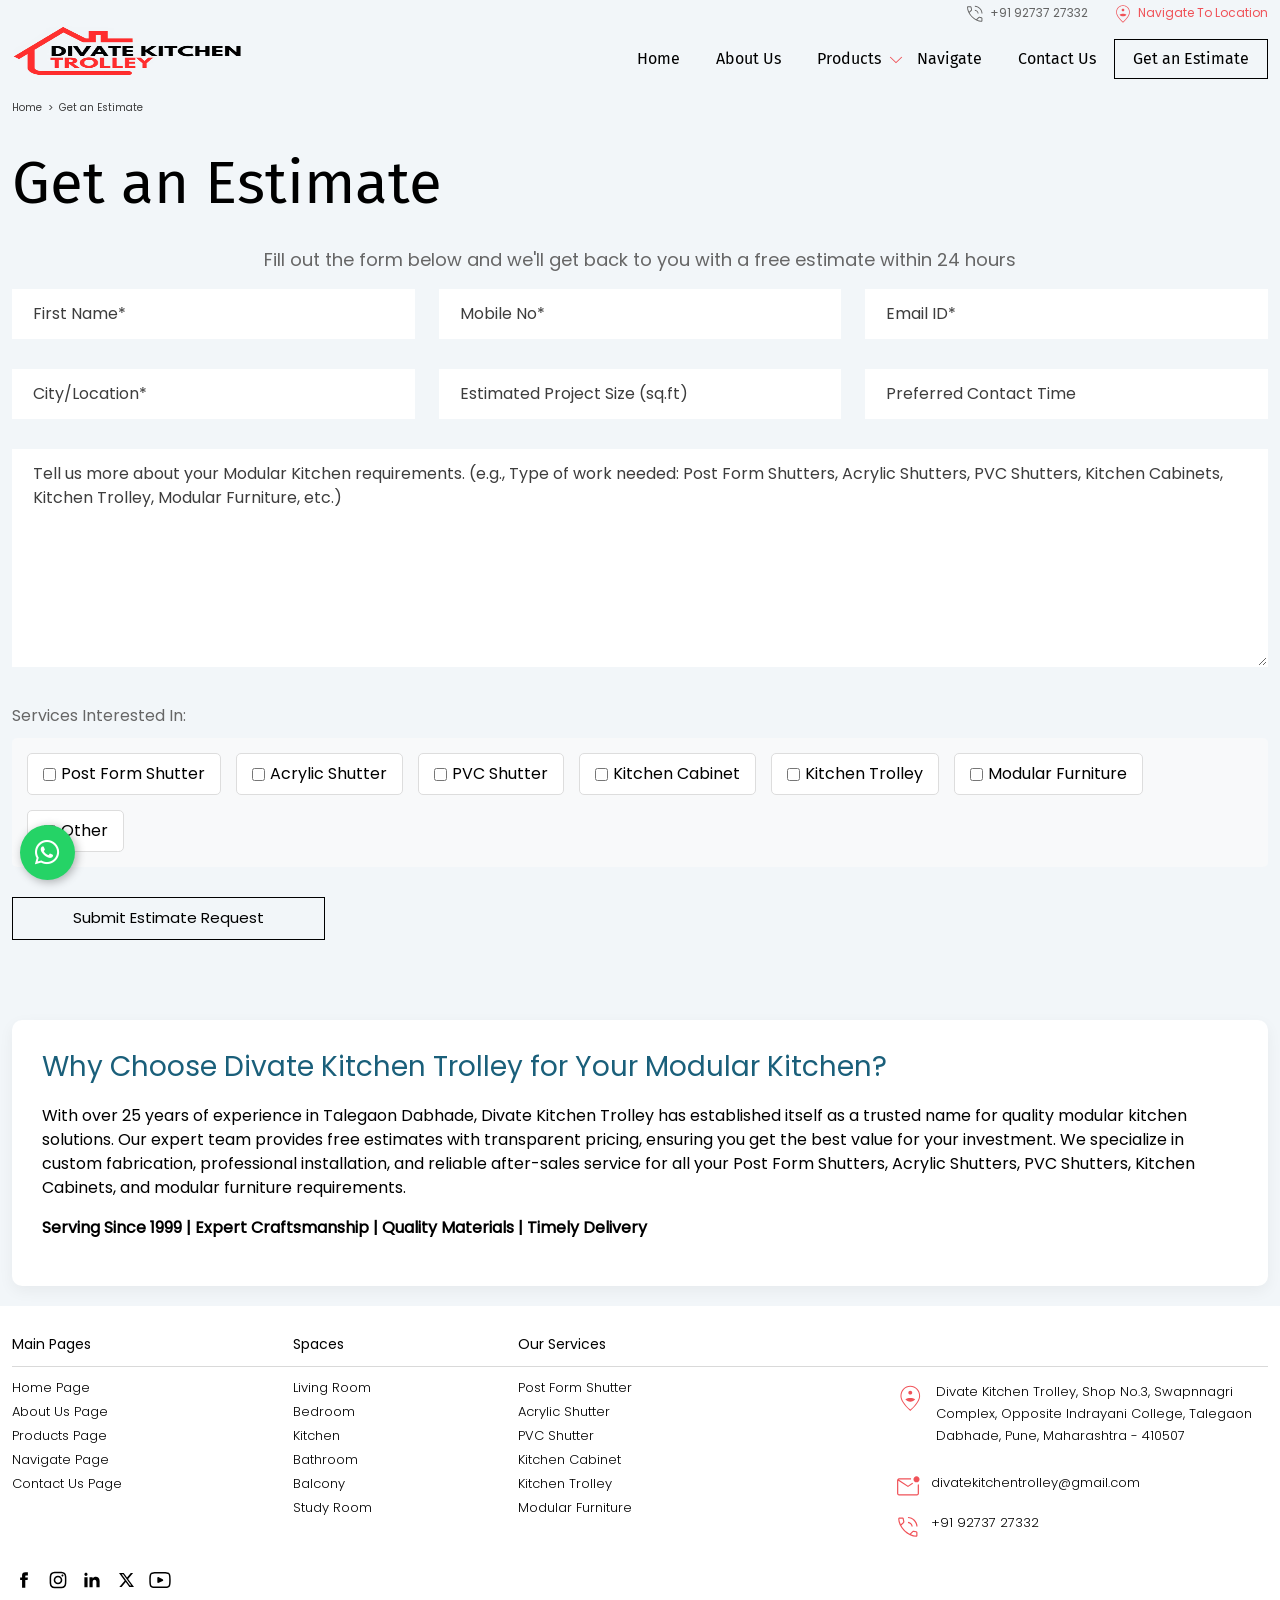
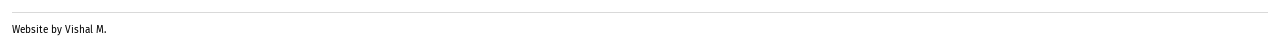
<file: contact.html>
<!DOCTYPE html>
<html lang="en">

<head>
  <meta charset="UTF-8">
  <link rel="preconnect" href="https://www.divatekitchentrolley.in">

  <!-- Preconnect for Google Fonts -->
  <link rel="preconnect" href="https://fonts.googleapis.com">
  <link rel="preconnect" href="https://fonts.gstatic.com" crossorigin>
  <link rel="preload" as="style" href="https://www.divatekitchentrolley.in/assets/css/combined.css">

  <!-- Updated favicon for Divate Kitchen Trolley -->
  <link rel="icon" type="image/x-icon" href="https://www.divatekitchentrolley.in/icon-logo.png" />
  <link rel="icon" type="image/png" sizes="32x32" href="https://www.divatekitchentrolley.in/icon-logo.png">
  <link rel="icon" type="image/png" sizes="16x16" href="https://www.divatekitchentrolley.in/icon-logo.png">
  <link rel="icon" type="image/png" sizes="192x192" href="https://www.divatekitchentrolley.in/icon-logo.png">
  <link sizes="180x180" rel="apple-touch-icon" href="https://www.divatekitchentrolley.in/icon-logo.png">
  <link rel="icon" type="image/svg+xml" href="https://www.divatekitchentrolley.in/icon-logo.png">
  <meta name="msapplication-TileImage" content="https://www.divatekitchentrolley.in/icon-logo.png" />

  <!-- Page Title and Meta Description - SEO Friendly -->
  <title>Get Free Estimate | Divate Kitchen Trolley | Modular Kitchen Specialist in Talegaon Dabhade</title>

  <meta name="robots" content="index, follow" />
  <meta name="viewport" content="width=device-width, initial-scale=1.0">
  <meta name="description" content="Get a free estimate for modular kitchen work from Divate Kitchen Trolley. Request quote for Post Form Shutters, Acrylic Shutters, PVC Shutters, Kitchen Cabinets in Talegaon Dabhade. Contact: 9273727332">
  <meta name="keywords" content="Divate Kitchen Trolley estimate, Modular Kitchen quote, Post Form Shutter, Acrylic Shutter, PVC Shutter, Kitchen Cabinet, Talegaon Dabhade">
  <meta name="author" content="Divate Kitchen Trolley">
  <link rel="canonical" href="https://www.divatekitchentrolley.in/contact.html">

  <!-- Icon Font Stylesheet -->
  <link href="https://cdnjs.cloudflare.com/ajax/libs/font-awesome/5.10.0/css/all.min.css" rel="stylesheet">
  <link href="https://cdn.jsdelivr.net/npm/bootstrap-icons@1.4.1/font/bootstrap-icons.css" rel="stylesheet">

  <!-- Open Graph Tags -->
  <meta property="og:type" content="website">
  <meta property="og:title" content="Get Free Estimate | Divate Kitchen Trolley | Modular Kitchen Specialist">
  <meta property="og:url" content="https://www.divatekitchentrolley.in/contact.html">
  <meta property="og:image" content="https://www.divatekitchentrolley.in/assets/images/contact-og-image.jpg" />
  <meta property="og:description" content="Request free estimate for modular kitchen solutions from Divate Kitchen Trolley in Talegaon Dabhade. Expert consultation available for Post Form Shutters, Acrylic Shutters, PVC Shutters & Kitchen Cabinets.">
  <meta property="og:image:width" content="1200" />
  <meta property="og:image:height" content="630" />

  <!-- Twitter Card -->
  <meta property="twitter:card" content="summary_large_image">
  <meta name="twitter:site" content="@divatekitchen">
  <meta property="twitter:url" content="https://www.divatekitchentrolley.in/contact.html">
  <meta property="twitter:title" content="Get Free Estimate | Divate Kitchen Trolley">
  <meta property="twitter:description" content="Free estimate for modular kitchen solutions in Talegaon Dabhade. Specialist in Post Form Shutters, Acrylic Shutters, PVC Shutters & Kitchen Cabinets.">
  <meta property="twitter:image" content="https://www.divatekitchentrolley.in/assets/images/contact-twitter-image.jpg">

  <!-- Geo Tags for Talegaon Dabhade, Pune -->
  <meta name="geo.placename" content="Talegaon Dabhade, Pune, Maharashtra, India" />
  <meta http-equiv="content-language" content="en">
  <meta name="geo.region" content="IN-MH" />
  <meta name="ICBM" content="18.7356, 73.6825" />
  <meta name="geo.position" content="18.7356;73.6825" />

  <!-- Stylesheet -->
  <link rel="stylesheet" type="text/css" href="/css/combined.css">
</head>


<body>
 <header class="nav-down d-none d-md-block">
    <nav class="navbar navbar-expand-lg main-menu">
      <div class="container">
        <div class="mini-header">
          <a class="navbar-brand" href="index.html">
            <picture>
              <img src="/images/divate-kitchen-trolley.png" alt="Divate Kitchen Trolley Logo" width="230" height="50">
            </picture>
          </a>
          <div class=" navbar-collapse" id="navbarScroll">
            <div class="upper-links">
              <a href="tel: +91 92737 27332">
                <img src="/images/phone-talk.svg" alt="Phone" width="24" height="24">
                <span>+91 92737 27332</span>
              </a>
              <a href="maps.html">
                <img src="/images/dealerships.svg" alt="Locate Showroom" width="24" height="24">
                <span class="color-red">Navigate To Location</span>
              </a>
            </div>
            <ul class="navbar-nav ms-auto my-2 my-lg-0" style="--bs-scroll-height: 100px;">
              <li class="nav-item">
                <a class="dropdown-item" href="index.html">Home</a>
              </li>
              <li class="dropdown has-megamenu dropdown-space">
                <a class="dropdown-item" href="about.html">About Us</a>
              </li>
              <li class="dropdown has-megamenu">
                <a class="dropdown-toggle nav-link active" href="#" role="button" id="dropdownMenuLink"
                  data-bs-toggle="dropdown" aria-expanded="false">
                  Products
                </a>
                <ul class="dropdown-menu" aria-labelledby="dropdownMenuLink">
                  <div class="header-hr-dropdown">
                    <div class="row gx-0">
                      <div class="col-md-12 spaces-dropdown">
                        <ul class="nav nav-products" id="products-tab" role="tablist" data-mouse="hover">
                          <li class="nav-item">
                            <a class="nav-link show active" id="products-upvc-tab" data-toggle="pill"
                              data-bs-target="#products-upvc" href="products.html" role="tab"
                              aria-controls="products-upvc" aria-selected="true">
                              <img src="images/post-form-shutter.jpg" alt="Post Form Shutter" width="30" height="30" style="border-radius: 5px; object-fit: cover;">
                              Post Form Shutter
                            </a>
                          </li>
                          <li class="nav-item">
                            <a class="nav-link" id="products-aluminium-tab" data-toggle="pill"
                              data-bs-target="#products-aluminium" href="products.html" role="tab"
                              aria-controls="products-aluminium" aria-selected="true">
                              <img src="images/Acrylic-kitchen-trolley.jpg" alt="Acrylic Shutter" width="30" height="30" style="border-radius: 5px; object-fit: cover;">
                              Acrylic Shutter
                            </a>
                          </li>
                          <li class="nav-item">
                            <a class="nav-link" id="products-boutique-facade-tab" data-toggle="pill"
                              data-bs-target="#products-boutique-facade" href="products.html" role="tab"
                              aria-controls="products-boutique-facade" aria-selected="true">
                              <img src="images/pvc-shutter.jpg" alt="PVC Shutter" width="30" height="30" style="border-radius: 5px; object-fit: cover;">
                              PVC Shutter
                            </a>
                          </li>
                          <li class="nav-item">
                            <a class="nav-link" id="products-shower-enclosures-tab" data-toggle="pill"
                              data-bs-target="#products-shower-enclosures" href="products.html" role="tab"
                              aria-controls="products-shower-enclosures" aria-selected="true">
                              <img src="images/kitchen-cabinet.jpg" alt="Kitchen Cabinet" width="30" height="30" style="border-radius: 5px; object-fit: cover;">
                              Kitchen Cabinet
                            </a>
                          </li>
                        </ul>
                      </div>
                    </div>
                  </div>
                </ul>
              </li>
              <li class="dropdown has-megamenu dropdown-space">
                <a class="dropdown-item" href="maps.html">Navigate</a>
              </li>
              <li class="dropdown has-megamenu dropdown-space">
                <a class="dropdown-item" href="contact.html">Contact Us</a>
              </li>
              <li class="nav-item">
                <a class="get-an-estimate" href="contact.html">
                  Get an Estimate
                </a>
              </li>
            </ul>
          </div>
        </div>
      </div>
    </nav>
  </header>

  <header class="nav-down animated d-block d-md-none">
    <div class="mobile-menu">
      <nav class="sidenav" data-sidenav data-sidenav-toggle="#sidenav-toggle">
        <div class="header-operate">
          <a class="navbar-brand" href="index.html">
            <picture>
              <img src="/images/divate-kitchen-trolley.png" alt="Divate Kitchen Trolley Logo" width="120" height="30">
            </picture>
          </a>
          <span class="mob-side-close-btn">
            <img src="/images/cross.svg" alt="close" width="25" height="25">
          </span>
        </div>
        <ul class="sidenav-menu">
          <div class="accordion accordion-flush" id="accordionFlushExample">
            <div class="accordion-item spaces-border">
              <li class="nav-item">
                <a class="dropdown-item" style="padding-left: 30px;" href="index.html">Home</a>
              </li>
            </div>
          </div>
          <div class="accordion accordion-flush" id="accordionFlushExample">
            <div class="accordion-item products-border">
              <li class="nav-item">
                <a class="dropdown-item" style="padding-left: 30px;" href="about.html">About Us</a>
              </li>
            </div>
          </div>
          <div class="accordion accordion-flush" id="accordionFlushExample">
            <div class="accordion-item">
              <h2 class="accordion-header" id="flush-headingOne-100">
                <button class="accordion-button collapsed" type="button" data-bs-toggle="collapse"
                  data-bs-target="#flush-collapseOne-100" aria-expanded="false" aria-controls="flush-collapseOne-100"
                  style="padding-left: 30px;">
                  Our Solutions
                </button>
              </h2>
              <div id="flush-collapseOne-100" class="accordion-collapse collapse" aria-labelledby="flush-headingOne-100"
                data-bs-parent="#accordionFlushExample">
                <div class="accordion-body mob-spaces">
                  <ul>
                    <li class="nav-item">
                      <a class="nav-link show active" href="products.html">
                        <img src="images/post-form-shutter.jpg" alt="Post Form Shutter" width="25" height="25" style="border-radius: 4px; object-fit: cover; margin-right: 10px;">
                        Post Form Shutter
                      </a>
                    </li>
                    <li class="nav-item">
                      <a class="nav-link" href="products.html">
                        <img src="images/Acrylic-kitchen-trolley.jpg" alt="Acrylic Shutter" width="25" height="25" style="border-radius: 4px; object-fit: cover; margin-right: 10px;">
                        Acrylic Shutter
                      </a>
                    </li>
                    <li class="nav-item">
                      <a class="nav-link" href="products.html">
                        <img src="images/pvc-shutter.jpg" alt="PVC Shutter" width="25" height="25" style="border-radius: 4px; object-fit: cover; margin-right: 10px;">
                        PVC Shutter
                      </a>
                    </li>
                    <li class="nav-item">
                      <a class="nav-link" href="products.html">
                        <img src="images/kitchen-cabinet.jpg" alt="Kitchen Cabinet" width="25" height="25" style="border-radius: 4px; object-fit: cover; margin-right: 10px;">
                        Kitchen Cabinet
                      </a>
                    </li>
                  </ul>
                </div>
              </div>
            </div>
          </div>
          <div class="accordion accordion-flush" id="accordionFlushExample1">
            <div class="accordion-item">
              <div class="accordion-item spaces-border">
                <li class="nav-item">
                  <a class="dropdown-item" style="padding-left: 30px;" href="maps.html">Navigate</a>
                </li>
              </div>
            </div>
          </div>
          <div class="accordion accordion-flush" id="accordionFlushExample1">
            <div class="accordion-item">
              <div class="accordion-item spaces-border">
                <li class="nav-item">
                  <a class="dropdown-item" style="padding-left: 30px;" href="contact.html">Contact Us</a>
                </li>
              </div>
            </div>
          </div>
        </ul>
        <ul class="toll-free" style="padding-top: 20px;">
          <li class="toll-free">
            <div class="side-menu-contact-box">
              <a href="tel:+91 9273727332">
                <h6>Contact No.</h6>
                <h3>+91 92737 27332</h3>
              </a>
            </div>
          </li>
        </ul>
      </nav>
      <div class="mobileheader">
        <div data-sidenav-overlay class="sidenav-overlay"></div>
        <div class="upper-links">
          <a href="tel:+91 92737 27332">
            <img src="/images/phone-talk.svg" alt="Phone" width="24" height="24">
            <span>+91 92737 27332</span>
          </a>
          <a href="maps.html">
            <img src="/images/dealerships.svg" alt="Locate Showroom" width="24" height="24">
            <span class="color-red">Navigate To Location</span>
          </a>
        </div>
        <div class="logo-link-menu">
          <span class="main-logo-mobile">
            <a href="index.html"><img src="/images/divate-kitchen-trolley.png" width="120" height="30" alt="Divate Kitchen Trolley Logo" style="padding-left: 5px;" /></a>
          </span>
          <a class="get-an-estimate-mobile" href="contact.html">
            Get an Estimate
          </a>
          <span>
            <a href="javascript:;" class="toggle" id="sidenav-toggle">
              <img src="/images/mobile-menu.svg" width="17" height="28">
            </a>
          </span>
        </div>
      </div>
    </div>
  </header>

    <main class="js-scroll">
      <div class="items-container">
        <div class="common-top-spacer"></div>

        <div class="container">
          <div class="breadcrumb-all-plain-page">
            <div class="breadcrumb">
              <a href="index.html">Home <small>></small></a> <span>Get an Estimate</span>
            </div>
          </div>
        </div>

        <!-- Success Popup Modal -->
        <div class="modal fade" id="successModal" tabindex="-1" aria-hidden="true">
          <div class="modal-dialog modal-dialog-centered">
            <div class="modal-content" style="border-radius: 16px; border: none; box-shadow: 0 20px 60px rgba(0,0,0,0.15);">
              <div class="modal-body text-center p-5">
                <div style="width: 80px; height: 80px; background: #e8f5e9; border-radius: 50%; display: flex; align-items: center; justify-content: center; margin: 0 auto 20px;">
                  <i class="fas fa-check-circle" style="font-size: 44px; color: #28a745;"></i>
                </div>
                <h3 style="color: #1a5f7a; font-weight: 700; margin-bottom: 12px;">Thank You!</h3>
                <p style="font-size: 16px; color: #444; margin-bottom: 8px;">We have received your estimate request and will contact you soon.</p>
                <p style="font-size: 15px; color: #666; margin-bottom: 20px;">For a faster response, please call us directly.</p>
                <a href="tel:+919273727332" style="display: inline-block; background: #25d366; color: white; padding: 12px 35px; border-radius: 50px; text-decoration: none; font-weight: 600; font-size: 16px; margin-bottom: 15px; transition: all 0.3s ease;">
                  <i class="fas fa-phone" style="margin-right: 10px;"></i> Call +91 92737 27332
                </a>
                <div style="display: flex; gap: 12px; justify-content: center; flex-wrap: wrap;">
                  <a href="https://wa.me/919273727332?text=I%20just%20submitted%20an%20estimate%20request%20on%20your%20website.%20I%20would%20like%20to%20follow%20up." target="_blank" style="display: inline-flex; align-items: center; gap: 8px; background: #25d366; color: white; padding: 10px 25px; border-radius: 50px; text-decoration: none; font-weight: 500; font-size: 14px; transition: all 0.3s ease;">
                    <i class="fab fa-whatsapp" style="font-size: 18px;"></i> WhatsApp
                  </a>
                  <button type="button" class="btn btn-outline-secondary" data-bs-dismiss="modal" style="border-radius: 50px; padding: 10px 30px; font-weight: 500;">Close</button>
                </div>
              </div>
            </div>
          </div>
        </div>

        <section class="visit-us-section">
          <div class="container">
            <div class="get-and-estimate-heading">
              <h1>Get an Estimate</h1>
              <p class="estimate-subtitle">Fill out the form below and we'll get back to you with a free estimate within 24 hours</p>
            </div>
          </div>
        </section>

        <section class="need-assistance-section">
          <div class="container">
            <!-- FormSubmit.co form with AJAX -->
            <form id="contactform" class="wow fadeInUp" data-wow-duration="600ms" data-wow-delay="1200ms">
              <!-- FormSubmit configuration -->
              <input type="hidden" name="_subject" value="New Estimate Request - Divate Kitchen Trolley Website">
              <input type="hidden" name="_template" value="table">
              <input type="hidden" name="_captcha" value="false">
              <input type="hidden" name="_autoresponse" value="Thank you for contacting Divate Kitchen Trolley! We have received your estimate request and will get back to you within 24 hours with a free quote. For immediate assistance, call us at +91 92737 27332.">
              
              <div class="row">
                <div class="col-md-4">
                  <div class="form-box">
                    <input type="text" name="name" id="name" class="namefield input" placeholder="First Name*" required autocomplete="off">
                    <div id="frm_cName_error" class="errormsg">Please enter your first name</div>
                  </div>
                </div>

                <div class="col-md-4">
                  <div class="form-box">
                    <input type="text" name="contact" id="contact" class="input" placeholder="Mobile No*" required autocomplete="off">
                    <div id="frm_Contact_error" class="errormsg">Please enter contact number</div>
                    <div id="frm_Contact_error2" class="errormsg">Please enter valid contact number</div>
                  </div>
                </div>
                <div class="col-md-4">
                  <div class="form-box">
                    <input type="email" name="email" id="email" class="input" placeholder="Email ID*" required autocomplete="off">
                    <div id="frm_cEmail_error" class="errormsg">Please enter email id</div>
                    <div id="frm_cEmail_error2" class="errormsg">Please enter valid email id</div>
                  </div>
                </div>

                <div class="col-md-4">
                  <div class="form-box">
                    <input type="text" name="city" id="city" class="namefield input" placeholder="City/Location*" required autocomplete="off">
                    <div id="frm_city_error" class="errormsg">Please enter city name</div>
                  </div>
                </div>
                <div class="col-md-4">
                  <div class="form-box">
                    <input type="text" name="project_size" id="Size" class="namefield input" placeholder="Estimated Project Size (sq.ft)" autocomplete="off">
                    <div id="frm_city_error" class="errormsg">Please enter Estimated Project Size</div>
                  </div>
                </div>
                <div class="col-md-4">
                  <div class="form-box">
                    <input type="text" name="contact_time" id="time" class="namefield input" placeholder="Preferred Contact Time" autocomplete="off">
                    <div id="frm_city_error" class="errormsg">Please enter Preferred Contact Time</div>
                  </div>
                </div>
                <div class="col-md-12">
                  <div class="form-box">
                    <textarea name="message" id="ccomment" class="namefield input" rows="8" placeholder="Tell us more about your Modular Kitchen requirements. (e.g., Type of work needed: Post Form Shutters, Acrylic Shutters, PVC Shutters, Kitchen Cabinets, Kitchen Trolley, Modular Furniture, etc.)" autocomplete="off"></textarea>
                    <div id="frm_cComment_error" class="errormsg">Please enter Your Message</div>
                  </div>
                </div>

                <!-- Service Type Selection -->
                <div class="col-md-12">
                  <div class="form-box">
                    <label style="color: #666; margin-bottom: 10px; display: block;">Services Interested In:</label>
                    <div class="service-checkboxes" style="display: flex; flex-wrap: wrap; gap: 15px;">
                      <label style="display: flex; align-items: center; gap: 5px;">
                        <input type="checkbox" name="service_type[]" value="Post Form Shutter"> Post Form Shutter
                      </label>
                      <label style="display: flex; align-items: center; gap: 5px;">
                        <input type="checkbox" name="service_type[]" value="Acrylic Shutter"> Acrylic Shutter
                      </label>
                      <label style="display: flex; align-items: center; gap: 5px;">
                        <input type="checkbox" name="service_type[]" value="PVC Shutter"> PVC Shutter
                      </label>
                      <label style="display: flex; align-items: center; gap: 5px;">
                        <input type="checkbox" name="service_type[]" value="Kitchen Cabinet"> Kitchen Cabinet
                      </label>
                      <label style="display: flex; align-items: center; gap: 5px;">
                        <input type="checkbox" name="service_type[]" value="Kitchen Trolley"> Kitchen Trolley
                      </label>
                      <label style="display: flex; align-items: center; gap: 5px;">
                        <input type="checkbox" name="service_type[]" value="Modular Furniture"> Modular Furniture
                      </label>
                      <label style="display: flex; align-items: center; gap: 5px;">
                        <input type="checkbox" name="service_type[]" value="Other"> Other
                      </label>
                    </div>
                  </div>
                </div>
                <div class="col-md-12">
                  <div class="meet-us-btn">
                    <button type="submit" name="Submit" id="subbtn" class="c-button c-button--gooey">
                      <span>Submit Estimate Request</span>
                      <div class="c-button__blobs">
                        <div></div>
                        <div></div>
                        <div></div>
                      </div>
                    </button>
                  </div>
                </div>
              </div>
            </form>
          </div>
        </section>

        <section class="seo-content-section" style="padding-bottom: 20px;">
          <div class="container">
            <div class="seo-content-text">
              <h3 style="color: #1a5f7a;">Why Choose Divate Kitchen Trolley for Your Modular Kitchen?</h3>
              <p>With over 25 years of experience in Talegaon Dabhade, Divate Kitchen Trolley has established itself as a trusted name for quality modular kitchen solutions. Our expert team provides free estimates with transparent pricing, ensuring you get the best value for your investment. We specialize in custom fabrication, professional installation, and reliable after-sales service for all your Post Form Shutters, Acrylic Shutters, PVC Shutters, Kitchen Cabinets, and modular furniture requirements.</p>
              <p><strong>Serving Since 1999 | Expert Craftsmanship | Quality Materials | Timely Delivery</strong></p>
            </div>
          </div>
        </section>
        
        <section class="footer-section">
          <div class="container">
            <div class="footer-inner-content">
              <div class="footer-row">
                <div class="footer-col footer-col-spaces-one">
                  <div class="footer-menu-heading">
                    <h5>Main Pages</h5>
                    <ul>
                      <li><a href="index.html">Home Page</a></li>
                      <li><a href="about.html">About Us Page</a></li>
                      <li><a href="products.html">Products Page</a></li>
                      <li><a href="maps.html">Navigate Page</a></li>
                      <li><a href="contact.html">Contact Us Page</a></li>
                    </ul>
                  </div>
                </div>

                <div class="footer-col footer-col-spaces-three">
                  <div class="footer-menu-heading">
                    <h5>Spaces</h5>
                    <ul>
                      <li><a href="products.html">Living Room</a></li>
                      <li><a href="products.html">Bedroom</a></li>
                      <li><a href="products.html">Kitchen</a></li>
                      <li><a href="products.html">Bathroom</a></li>
                      <li><a href="products.html">Balcony</a></li>
                      <li><a href="products.html">Study Room</a></li>
                    </ul>
                  </div>
                </div>

                <div class="footer-col footer-col-spaces-four">
                  <div class="footer-menu-heading">
                    <h5>Our Services</h5>
                    <ul>
                      <li><a href="products.html">Post Form Shutter</a></li>
                      <li><a href="products.html">Acrylic Shutter</a></li>
                      <li><a href="products.html">PVC Shutter</a></li>
                      <li><a href="products.html">Kitchen Cabinet</a></li>
                      <li><a href="products.html">Kitchen Trolley</a></li>
                      <li><a href="products.html">Modular Furniture</a></li>
                    </ul>
                  </div>
                </div>

                <div class="footer-col footer-col-spaces-seven">
                  <div class="footer-menu-heading footer-address">
                    <ul>
                      <li>
                        <img loading="lazy" src="/images/address.svg" width="35" height="35" alt="Address">
                        <p>Divate Kitchen Trolley, Shop No.3, Swapnnagri Complex, Opposite Indrayani College, Talegaon Dabhade, Pune, Maharashtra - 410507</p>
                      </li>
                      <li class="phone-number">
                        <img loading="lazy" src="/images/email-us.svg" width="30" height="30" alt="Email">
                        <p><a href="mailto:divatekitchentrolley@gmail.com">divatekitchentrolley@gmail.com</a></p>
                      </li>
                      <li class="phone-number">
                        <img loading="lazy" src="/images/phone.svg" width="30" height="30" alt="Phone">
                        <p><a href="tel: +91 92737 27332">+91 92737 27332</a></p>
                      </li>
                    </ul>
                  </div>
                </div>
              </div>
            </div>

            <div class="logo-social-media">
              <div class="social-icons">
                <div class="linkedin">
                  <a href="#" target="_blank"><img class="linkedin-icon" alt="Facebook" src="/images/fb.svg" width="24" height="24"></a>
                </div>
                <div class="instagram">
                  <a href="#" target="_blank"><img class="instagram-icon" alt="Instagram" src="/images/instagram.svg" width="24" height="24"></a>
                </div>
                <div class="youtube">
                  <a href="#" target="_blank"><img class="union-icon" alt="LinkedIn" src="/images/linkedin.svg" width="24" height="24"></a>
                </div>
                <div class="twitter">
                  <a href="#" target="_blank"><img class="linkedin-icon" alt="Twitter" src="/images/x.svg" width="24" height="24"></a>
                </div>
                <div class="fb">
                  <a href="#" target="_blank"><img class="facebook-icon" alt="YouTube" src="/images/youtube.svg" width="24" height="24"></a>
                </div>
              </div>
            </div>
            <div class="bottom-footer">
              <span>
                Website by
                <a href="https://wa.me/918806544530?text=Hi%20Vishal,%20I%20have%20a%20query%20about%20website%20development" target="_blank">
                  Vishal M.
                </a>
              </span>
            </div>
          </div>
        </section>

      </div>
    </main>
  </div>
  
  <script type="text/javascript" src="/js/combined.js"></script>
  <script type="text/javascript" src="/js/bootstrap.bundle.min.js" defer></script>
  <script type="text/javascript" src="/js/home.js"></script>

  <!-- Font Awesome for icons -->
  <link rel="stylesheet" href="https://cdnjs.cloudflare.com/ajax/libs/font-awesome/6.4.0/css/all.min.css">
  
  <!-- Bootstrap JS -->
  <script src="https://cdn.jsdelivr.net/npm/bootstrap@5.3.0/dist/js/bootstrap.bundle.min.js"></script>
  
  <!-- jQuery (if needed for existing functionality) -->
  <script src="https://code.jquery.com/jquery-3.6.0.min.js"></script>
  
  <script>
    // Form submission with AJAX - shows popup instead of navigating
    document.addEventListener('DOMContentLoaded', function() {
      const form = document.getElementById('contactform');
      const successModal = new bootstrap.Modal(document.getElementById('successModal'));
      
      form.addEventListener('submit', function(e) {
        e.preventDefault();
        
        // Basic validation
        const name = document.getElementById('name').value.trim();
        const contact = document.getElementById('contact').value.trim();
        const email = document.getElementById('email').value.trim();
        const city = document.getElementById('city').value.trim();
        
        if (!name || !contact || !email || !city) {
          alert('Please fill in all required fields (marked with *)');
          return false;
        }
        
        // Validate email
        const emailRegex = /^[^\s@]+@[^\s@]+\.[^\s@]+$/;
        if (!emailRegex.test(email)) {
          alert('Please enter a valid email address');
          return false;
        }
        
        // Validate phone number (Indian format)
        const phoneRegex = /^[6-9]\d{9}$/;
        const cleanPhone = contact.replace(/\D/g, '');
        if (!phoneRegex.test(cleanPhone)) {
          alert('Please enter a valid 10-digit Indian mobile number');
          return false;
        }
        
        // Submit via AJAX
        const formData = new FormData(form);
        const submitBtn = document.getElementById('subbtn');
        const originalText = submitBtn.querySelector('span').textContent;
        
        // Show loading state
        submitBtn.querySelector('span').textContent = 'Submitting...';
        submitBtn.disabled = true;
        
        fetch('https://formsubmit.co/santoshdivte25@gmail.com', {
          method: 'POST',
          body: formData
        })
        .then(response => {
          if (response.ok) {
            // Show success modal
            successModal.show();
            form.reset(); // Clear the form
          } else {
            alert('Something went wrong. Please try again or call us directly.');
          }
        })
        .catch(error => {
          console.error('Error:', error);
          alert('Network error. Please check your connection or call us directly at +91 92737 27332.');
        })
        .finally(() => {
          // Restore button state
          submitBtn.querySelector('span').textContent = originalText;
          submitBtn.disabled = false;
        });
      });
      
      // Add some styling for the contact buttons
      const style = document.createElement('style');
      style.textContent = `
        .direct-contact-section {
          padding: 60px 0;
          background: #f8f9fa;
        }
        .contact-method-box {
          background: white;
          padding: 30px;
          border-radius: 10px;
          box-shadow: 0 5px 15px rgba(0,0,0,0.1);
          text-align: center;
          height: 100%;
        }
        .contact-method-box h3 {
          color: #1a5f7a;
          margin-bottom: 15px;
        }
        .contact-method-box h3 i {
          margin-right: 10px;
          color: #57cc99;
        }
        .contact-btn {
          display: inline-block;
          background: #1a5f7a;
          color: white;
          padding: 12px 30px;
          border-radius: 5px;
          text-decoration: none;
          font-weight: bold;
          margin-top: 15px;
          transition: all 0.3s ease;
        }
        .contact-btn:hover {
          background: #57cc99;
          color: white;
          transform: translateY(-2px);
        }
        .estimate-subtitle {
          text-align: center;
          color: #666;
          margin-top: 15px;
          font-size: 18px;
        }
        .service-checkboxes {
          background: #f8f9fa;
          padding: 15px;
          border-radius: 5px;
          margin-bottom: 20px;
        }
        .service-checkboxes label {
          background: white;
          padding: 8px 15px;
          border-radius: 5px;
          border: 1px solid #ddd;
        }
        .form-note {
          background: #f8f9fa;
          padding: 15px;
          border-radius: 5px;
          border-left: 4px solid #57cc99;
        }
        .seo-content-text {
          background: white;
          padding: 30px;
          border-radius: 10px;
          box-shadow: 0 5px 15px rgba(0,0,0,0.05);
          margin-top: 30px;
        }
        .seo-content-text h3 {
          color: #1a5f7a;
          margin-bottom: 20px;
        }
        /* Modal hover effects */
        .modal-content a:hover {
          transform: scale(1.05);
          opacity: 0.95;
        }
        .modal-content a {
          transition: all 0.3s ease;
        }
        /* Popup animation */
        .modal.fade .modal-dialog {
          transform: scale(0.9);
          transition: transform 0.3s ease-out;
        }
        .modal.show .modal-dialog {
          transform: scale(1);
        }
      `;
      document.head.appendChild(style);
    });
  </script>

  <script>
    // Existing functionality
    $('[data-sidenav]').sidenav();
    new WOW().init();
    
    // Lazy loading functionality (keep existing)
    document.addEventListener("DOMContentLoaded", function () {
      const lazyPictures = document.querySelectorAll("picture");

      if ("IntersectionObserver" in window) {
        let observer = new IntersectionObserver((entries, obs) => {
          entries.forEach(entry => {
            if (entry.isIntersecting) {
              const picture = entry.target;
              picture.querySelectorAll("source[data-srcset]").forEach(source => {
                source.srcset = source.dataset.srcset;
                source.removeAttribute("data-srcset");
              });
              const img = picture.querySelector("img[data-src]");
              if (img) {
                img.src = img.dataset.src;
                img.removeAttribute("data-src");
              }
              obs.unobserve(picture);
            }
          });
        }, {
          rootMargin: "200px 0px",
          threshold: 0.01
        });
        lazyPictures.forEach(pic => observer.observe(pic));
      }
    });
  </script>

  <!-- Floating WhatsApp Button Start -->
  <a href="https://wa.me/919273727332?text=I%20found%20your%20contact%20number%20on%20your%20website.%20I%20would%20like%20to%20inquire%20about%20modular%20kitchen%20work.%20Please%20let%20me%20know%20the%20details."
    class="whatsapp-float" target="_blank" aria-label="Chat on WhatsApp">
    <i class="fab fa-whatsapp"></i>
  </a>

  <style>
    .whatsapp-float {
      position: fixed;
      bottom: 20px;
      left: 20px;
      background-color: #25d366;
      color: #fff;
      border-radius: 50%;
      text-align: center;
      font-size: 28px;
      box-shadow: 2px 2px 10px rgba(0, 0, 0, 0.3);
      z-index: 999;
      width: 55px;
      height: 55px;
      display: flex;
      align-items: center;
      justify-content: center;
      transition: transform 0.2s ease-in-out;
      animation: pulse 2s infinite, bounce 4s infinite;
    }

    .whatsapp-float:hover {
      transform: scale(1.15) rotate(10deg);
      color: #fff;
    }

    @keyframes pulse {
      0% {
        box-shadow: 0 0 0 0 rgba(37, 211, 102, 0.7);
      }
      70% {
        box-shadow: 0 0 0 15px rgba(37, 211, 102, 0);
      }
      100% {
        box-shadow: 0 0 0 0 rgba(37, 211, 102, 0);
      }
    }

    @keyframes bounce {
      0%, 100% {
        transform: translateY(0);
      }
      50% {
        transform: translateY(-5px);
      }
    }
  </style>
  <!-- Floating WhatsApp Button End -->

  <script type="text/javascript">
    (function(c,l,a,r,i,t,y){c[a]=c[a]||function(){(c[a].q=c[a].q||[]).push(arguments)};t=l.createElement(r);t.async=1;t.defer=1;t.src="https://www.clarity.ms/tag/"+i;y=l.getElementsByTagName(r)[0];y.parentNode.insertBefore(t,y);})(window,document,"clarity","script","mvd6lk3maq");
  </script>
</body>

</html>
</file>
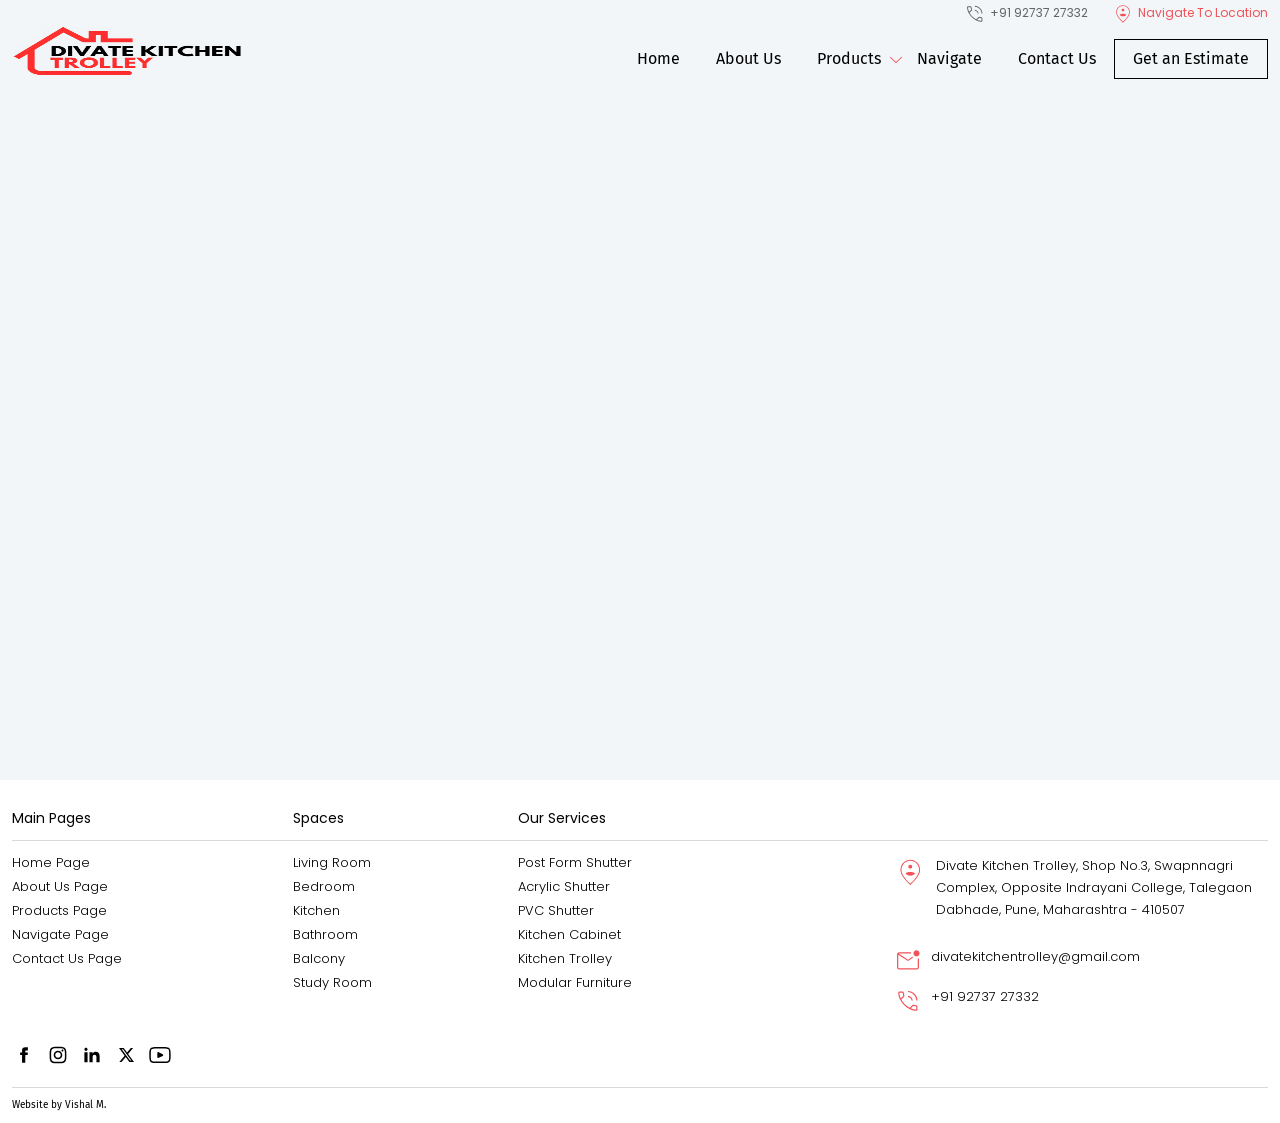
<file: maps.html>
<!DOCTYPE html>
<html lang="en">
    <head>
    <meta charset="UTF-8">
    <link rel="preconnect" href="https://www.divatekitchentrolley.in">

    <!-- Preconnect for Google Fonts -->
    <link rel="preconnect" href="https://fonts.googleapis.com">
    <link rel="preconnect" href="https://fonts.gstatic.com" crossorigin>
    <link rel="preload" as="style" href="https://www.divatekitchentrolley.in/assets/css/combined.css">

    <!-- Updated favicon for Divate Kitchen Trolley -->
    <link rel="icon" type="image/x-icon" href="https://www.divatekitchentrolley.in/icon-logo.png" />
    <link rel="icon" type="image/png" sizes="32x32" href="https://www.divatekitchentrolley.in/icon-logo.png">
    <link rel="icon" type="image/png" sizes="16x16" href="https://www.divatekitchentrolley.in/icon-logo.png">
    <link rel="icon" type="image/png" sizes="192x192" href="https://www.divatekitchentrolley.in/icon-logo.png">
    <link sizes="180x180" rel="apple-touch-icon" href="https://www.divatekitchentrolley.in/icon-logo.png">
    <link rel="icon" type="image/svg+xml" href="https://www.divatekitchentrolley.in/icon-logo.png">
    <meta name="msapplication-TileImage" content="https://www.divatekitchentrolley.in/icon-logo.png" />

    <!-- Page Title and Meta Description - SEO Friendly -->
    <title>Navigate to Divate Kitchen Trolley | Store Location & Directions in Talegaon Dabhade, Pune</title>
    
    <meta name="robots" content="index, follow" />
    <meta name="viewport" content="width=device-width, initial-scale=1.0">
    <meta name="description" content="Find Divate Kitchen Trolley location in Talegaon Dabhade. Get directions to Shop No.3 Swapnnagri, Opposite Indrayani College. Modular Kitchen specialist - Post Form Shutters, Acrylic Shutters, PVC Shutters, Kitchen Cabinets.">
    <meta name="keywords" content="Divate Kitchen Trolley location, Modular Kitchen Talegaon, Kitchen Showroom Talegaon, Divate Kitchen Trolley address">
    <meta name="author" content="Divate Kitchen Trolley">
    <link rel="canonical" href="https://www.divatekitchentrolley.in/maps.html">

    <!-- Open Graph Tags -->
    <meta property="og:type" content="website">
    <meta property="og:title" content="Navigate to Divate Kitchen Trolley | Store Location in Talegaon Dabhade">
    <meta property="og:url" content="https://www.divatekitchentrolley.in/maps.html">
    <meta property="og:image" content="https://www.divatekitchentrolley.in/assets/images/maps-og-image.jpg" />
    <meta property="og:description" content="Location map and directions to Divate Kitchen Trolley - Modular Kitchen specialist in Talegaon Dabhade. Shop No.3 Swapnnagri, Opp. Indrayani College.">
    <meta property="og:image:width" content="1200" />
    <meta property="og:image:height" content="630" />

    <!-- Twitter Card -->
    <meta property="twitter:card" content="summary_large_image">
    <meta name="twitter:site" content="@divatekitchen">
    <meta property="twitter:url" content="https://www.divatekitchentrolley.in/maps.html">
    <meta property="twitter:title" content="Navigate to Divate Kitchen Trolley | Store Location">
    <meta property="twitter:description" content="Find Divate Kitchen Trolley location in Talegaon Dabhade. Get directions to our modular kitchen showroom.">
    <meta property="twitter:image" content="https://www.divatekitchentrolley.in/assets/images/maps-twitter-image.jpg">

    <!-- Geo Tags for accurate location -->
    <meta name="geo.placename" content="Talegaon Dabhade, Pune, Maharashtra, India" />
    <meta http-equiv="content-language" content="en">
    <meta name="geo.region" content="IN-MH" />
    <meta name="ICBM" content="18.7356, 73.6825" />
    <meta name="geo.position" content="18.7356;73.6825" />

    <!-- Stylesheet -->
    <link rel="stylesheet" type="text/css" href="/css/combined.css">
    
    <style>
        /* Simple styles for maps page */
        .maps-container {
            padding: 0;
            margin: 0;
            width: 100%;
            height: calc(100vh - 120px); /* Adjust based on header/footer height */
        }
        
        .google-maps-frame {
            width: 100%;
            height: 100%;
            border: none;
            display: block;
        }
        
        .main-content {
            min-height: calc(100vh - 200px);
        }
        
        @media (max-width: 768px) {
            .maps-container {
                height: calc(100vh - 100px);
            }
        }
    </style>
</head>
    <body>
    <header class="nav-down d-none d-md-block">
        <nav class="navbar navbar-expand-lg main-menu">
            <div class="container">
                <div class="mini-header">
                    <a class="navbar-brand" href="index.html">
                        <picture>
                            <img src="/images/divate-kitchen-trolley.png" alt="Divate Kitchen Trolley Logo" width="230" height="50">
                        </picture>
                    </a>
                    <div class=" navbar-collapse" id="navbarScroll">
                        <div class="upper-links">
                            <a href="tel: +91 92737 27332">
                                <img src="/images/phone-talk.svg" alt="Phone" width="24" height="24">
                                <span>+91 92737 27332</span>
                            </a>
                            <a href="maps.html">
                                <img src="/images/dealerships.svg" alt="Locate Showroom" width="24" height="24">
                                <span class="color-red">Navigate To Location</span>
                            </a>
                        </div>
                        <ul class="navbar-nav ms-auto my-2 my-lg-0" style="--bs-scroll-height: 100px;">
                            <li class="nav-item">
                                <a class="dropdown-item" href="index.html">Home</a>
                            </li>
                            <li class="dropdown has-megamenu dropdown-space">
                                <a class="dropdown-item" href="about.html">About Us</a>
                            </li>
                            <li class="dropdown has-megamenu">
                                <a class="dropdown-toggle nav-link active" href="#" role="button" id="dropdownMenuLink"
                                    data-bs-toggle="dropdown" aria-expanded="false">
                                    Products
                                </a>
                                <ul class="dropdown-menu" aria-labelledby="dropdownMenuLink">
                                    <div class="header-hr-dropdown">
                                        <div class="row gx-0">
                                            <div class="col-md-12 spaces-dropdown">
                                                <ul class="nav nav-products" id="products-tab" role="tablist"
                                                    data-mouse="hover">
                                                    <li class="nav-item">
                                                        <a class="nav-link show active" id="products-upvc-tab"
                                                            data-toggle="pill" data-bs-target="#products-upvc"
                                                            href="products.html" role="tab"
                                                            aria-controls="products-upvc" aria-selected="true">
                                                            <img src="images/post-form-shutter.jpg" alt="Post Form Shutter" width="30" height="30" style="border-radius: 5px; object-fit: cover;">
                                                            Post Form Shutter
                                                        </a>
                                                    </li>
                                                    <li class="nav-item">
                                                        <a class="nav-link" id="products-aluminium-tab"
                                                            data-toggle="pill" data-bs-target="#products-aluminium"
                                                            href="products.html" role="tab"
                                                            aria-controls="products-aluminium" aria-selected="true">
                                                            <img src="images/Acrylic-kitchen-trolley.jpg" alt="Acrylic Shutter" width="30" height="30" style="border-radius: 5px; object-fit: cover;">
                                                            Acrylic Shutter
                                                        </a>
                                                    </li>
                                                    <li class="nav-item">
                                                        <a class="nav-link" id="products-boutique-facade-tab"
                                                            data-toggle="pill"
                                                            data-bs-target="#products-boutique-facade"
                                                            href="products.html" role="tab"
                                                            aria-controls="products-boutique-facade"
                                                            aria-selected="true">
                                                            <img src="images/pvc-shutter.jpg" alt="PVC Shutter" width="30" height="30" style="border-radius: 5px; object-fit: cover;">
                                                            PVC Shutter
                                                        </a>
                                                    </li>
                                                    <li class="nav-item">
                                                        <a class="nav-link" id="products-shower-enclosures-tab"
                                                            data-toggle="pill"
                                                            data-bs-target="#products-shower-enclosures"
                                                            href="products.html" role="tab"
                                                            aria-controls="products-shower-enclosures"
                                                            aria-selected="true">
                                                            <img src="images/kitchen-cabinet.jpg" alt="Kitchen Cabinet" width="30" height="30" style="border-radius: 5px; object-fit: cover;">
                                                            Kitchen Cabinet
                                                        </a>
                                                    </li>
                                                </ul>
                                            </div>
                                        </div>
                                    </div>
                                </ul>
                            </li>
                            <li class="dropdown has-megamenu dropdown-space">
                                <a class="dropdown-item" href="maps.html">Navigate</a>
                            </li>
                            <li class="dropdown has-megamenu dropdown-space">
                                <a class="dropdown-item" href="contact.html">Contact Us</a>
                            </li>
                            <li class="nav-item">
                                <a class="get-an-estimate" href="contact.html">
                                    Get an Estimate
                                </a>
                            </li>
                        </ul>
                    </div>
                </div>
            </div>
        </nav>
    </header>

    <header class="nav-down animated d-block d-md-none">
        <div class="mobile-menu">
            <nav class="sidenav" data-sidenav data-sidenav-toggle="#sidenav-toggle">
                <div class="header-operate">
                    <a class="navbar-brand" href="index.html">
                        <picture>
                            <img src="/images/divate-kitchen-trolley.png" alt="Divate Kitchen Trolley Logo" width="120" height="30">
                        </picture>
                    </a>
                    <span class="mob-side-close-btn">
                        <img src="/images/cross.svg" alt="close" width="25" height="25">
                    </span>
                </div>
                <ul class="sidenav-menu">
                    <div class="accordion accordion-flush" id="accordionFlushExample">
                        <div class="accordion-item spaces-border">
                            <li class="nav-item">
                                <a class="dropdown-item" style="padding-left: 30px;" href="index.html">Home</a>
                            </li>
                        </div>
                    </div>
                    <div class="accordion accordion-flush" id="accordionFlushExample">
                        <div class="accordion-item products-border">
                            <li class="nav-item">
                                <a class="dropdown-item" style="padding-left: 30px;" href="about.html">About Us</a>
                            </li>
                        </div>
                    </div>
                    <div class="accordion accordion-flush" id="accordionFlushExample">
                        <div class="accordion-item">
                            <h2 class="accordion-header" id="flush-headingOne-100">
                                <button class="accordion-button collapsed" type="button" data-bs-toggle="collapse"
                                    data-bs-target="#flush-collapseOne-100" aria-expanded="false"
                                    aria-controls="flush-collapseOne-100" style="padding-left: 30px;">
                                    Our Solutions
                                </button>
                            </h2>
                            <div id="flush-collapseOne-100" class="accordion-collapse collapse"
                                aria-labelledby="flush-headingOne-100" data-bs-parent="#accordionFlushExample">
                                <div class="accordion-body mob-spaces">
                                    <ul>
                                        <li class="nav-item">
                                            <a class="nav-link show active" href="products.html">
                                                <img src="images/post-form-shutter.jpg" alt="Post Form Shutter" width="25" height="25" style="border-radius: 4px; object-fit: cover; margin-right: 10px;">
                                                Post Form Shutter
                                            </a>
                                        </li>
                                        <li class="nav-item">
                                            <a class="nav-link" href="products.html">
                                                <img src="images/Acrylic-kitchen-trolley.jpg" alt="Acrylic Shutter" width="25" height="25" style="border-radius: 4px; object-fit: cover; margin-right: 10px;">
                                                Acrylic Shutter
                                            </a>
                                        </li>
                                        <li class="nav-item">
                                            <a class="nav-link" href="products.html">
                                                <img src="images/pvc-shutter.jpg" alt="PVC Shutter" width="25" height="25" style="border-radius: 4px; object-fit: cover; margin-right: 10px;">
                                                PVC Shutter
                                            </a>
                                        </li>
                                        <li class="nav-item">
                                            <a class="nav-link" href="products.html">
                                                <img src="images/kitchen-cabinet.jpg" alt="Kitchen Cabinet" width="25" height="25" style="border-radius: 4px; object-fit: cover; margin-right: 10px;">
                                                Kitchen Cabinet
                                            </a>
                                        </li>
                                    </ul>
                                </div>
                            </div>
                        </div>
                    </div>
                    <div class="accordion accordion-flush" id="accordionFlushExample1">
                        <div class="accordion-item">
                            <div class="accordion-item spaces-border">
                                <li class="nav-item">
                                    <a class="dropdown-item" style="padding-left: 30px;" href="maps.html">Navigate</a>
                                </li>
                            </div>
                        </div>
                    </div>
                    <div class="accordion accordion-flush" id="accordionFlushExample1">
                        <div class="accordion-item">
                            <div class="accordion-item spaces-border">
                                <li class="nav-item">
                                    <a class="dropdown-item" style="padding-left: 30px;" href="contact.html">Contact Us</a>
                                </li>
                            </div>
                        </div>
                    </div>
                </ul>
                <ul class="toll-free" style="padding-top: 20px;">
                    <li class="toll-free">
                        <div class="side-menu-contact-box">
                            <a href="tel:+91 9273727332">
                                <h6>Contact No.</h6>
                                <h3>+91 92737 27332</h3>
                            </a>
                        </div>
                    </li>
                </ul>
            </nav>
            <div class="mobileheader">
                <div data-sidenav-overlay class="sidenav-overlay"></div>
                <div class="upper-links">
                    <a href="tel:+91 92737 27332">
                        <img src="/images/phone-talk.svg" alt="Phone" width="24" height="24">
                        <span>+91 92737 27332</span>
                    </a>
                    <a href="maps.html">
                        <img src="/images/dealerships.svg" alt="Locate Showroom" width="24" height="24">
                        <span class="color-red">Navigate To Location</span>
                    </a>
                </div>
                <div class="logo-link-menu">
                    <span class="main-logo-mobile">
                        <a href="index.html"><img src="/images/divate-kitchen-trolley.png" width="120" height="30" alt="Divate Kitchen Trolley Logo" style="padding-left: 5px;" /></a>
                    </span>
                    <a class="get-an-estimate-mobile" href="contact.html">
                        Get an Estimate
                    </a>
                    <span>
                        <a href="javascript:;" class="toggle" id="sidenav-toggle">
                            <img src="/images/mobile-menu.svg" width="17" height="28">
                        </a>
                    </span>
                </div>
            </div>
        </div>
    </header>

    <main class="js-scroll">
        <div class="items-container">
            <!-- Google Maps Frame Only -->
            <div class="maps-container">
                <iframe 
                    src="https://www.google.com/maps/embed?pb=!1m18!1m12!1m3!1d3778.4593286847476!2d73.68120366963959!3d18.733009154578667!2m3!1f0!2f0!3f0!3m2!1i1024!2i768!4f13.1!3m3!1m2!1s0x3bc2b1919b311f95%3A0xdfcae174857c2fc!2sOm%20Traders!5e0!3m2!1sen!2sin!4v1765969309762!5m2!1sen!2sin" 
                    class="google-maps-frame"
                    allowfullscreen="" 
                    loading="lazy" 
                    referrerpolicy="no-referrer-when-downgrade"
                    title="Divate Kitchen Trolley Location - Modular Kitchen Specialist in Talegaon Dabhade">
                </iframe>
            </div>

            <section class="footer-section">
                <div class="container">
                    <div class="footer-inner-content">
                        <div class="footer-row">
                            <div class="footer-col footer-col-spaces-one">
                                <div class="footer-menu-heading">
                                    <h5>Main Pages</h5>
                                    <ul>
                                        <li><a href="index.html">Home Page</a></li>
                                        <li><a href="about.html">About Us Page</a></li>
                                        <li><a href="products.html">Products Page</a></li>
                                        <li><a href="maps.html">Navigate Page</a></li>
                                        <li><a href="contact.html">Contact Us Page</a></li>
                                    </ul>
                                </div>
                            </div>

                            <div class="footer-col footer-col-spaces-three">
                                <div class="footer-menu-heading">
                                    <h5>Spaces</h5>
                                    <ul>
                                        <li><a href="products.html">Living Room</a></li>
                                        <li><a href="products.html">Bedroom</a></li>
                                        <li><a href="products.html">Kitchen</a></li>
                                        <li><a href="products.html">Bathroom</a></li>
                                        <li><a href="products.html">Balcony</a></li>
                                        <li><a href="products.html">Study Room</a></li>
                                    </ul>
                                </div>
                            </div>

                            <div class="footer-col footer-col-spaces-four">
                                <div class="footer-menu-heading">
                                    <h5>Our Services</h5>
                                    <ul>
                                        <li><a href="products.html">Post Form Shutter</a></li>
                                        <li><a href="products.html">Acrylic Shutter</a></li>
                                        <li><a href="products.html">PVC Shutter</a></li>
                                        <li><a href="products.html">Kitchen Cabinet</a></li>
                                        <li><a href="products.html">Kitchen Trolley</a></li>
                                        <li><a href="products.html">Modular Furniture</a></li>
                                    </ul>
                                </div>
                            </div>

                            <div class="footer-col footer-col-spaces-seven">
                                <div class="footer-menu-heading footer-address">
                                    <ul>
                                        <li>
                                            <img loading="lazy" src="/images/address.svg" width="35" height="35" alt="Address">
                                            <p>Divate Kitchen Trolley, Shop No.3, Swapnnagri Complex, Opposite Indrayani College, Talegaon Dabhade, Pune, Maharashtra - 410507</p>
                                        </li>
                                        <li class="phone-number">
                                            <img loading="lazy" src="/images/email-us.svg" width="30" height="30" alt="Email">
                                            <p><a href="mailto:divatekitchentrolley@gmail.com">divatekitchentrolley@gmail.com</a></p>
                                        </li>
                                        <li class="phone-number">
                                            <img loading="lazy" src="/images/phone.svg" width="30" height="30" alt="Phone">
                                            <p><a href="tel: +91 92737 27332">+91 92737 27332</a></p>
                                        </li>
                                    </ul>
                                </div>
                            </div>
                        </div>
                    </div>

                    <div class="logo-social-media">
                        <div class="social-icons">
                            <div class="linkedin">
                                <a href="#" target="_blank"><img class="linkedin-icon" alt="Facebook" src="/images/fb.svg" width="24" height="24"></a>
                            </div>
                            <div class="instagram">
                                <a href="#" target="_blank"><img class="instagram-icon" alt="Instagram" src="/images/instagram.svg" width="24" height="24"></a>
                            </div>
                            <div class="youtube">
                                <a href="#" target="_blank"><img class="union-icon" alt="LinkedIn" src="/images/linkedin.svg" width="24" height="24"></a>
                            </div>
                            <div class="twitter">
                                <a href="#" target="_blank"><img class="linkedin-icon" alt="Twitter" src="/images/x.svg" width="24" height="24"></a>
                            </div>
                            <div class="fb">
                                <a href="#" target="_blank"><img class="facebook-icon" alt="YouTube" src="/images/youtube.svg" width="24" height="24"></a>
                            </div>
                        </div>
                    </div>
                    <div class="bottom-footer">
                        <span>
                            Website by
                            <a href="https://wa.me/918806544530?text=Hi%20Vishal,%20I%20have%20a%20query%20about%20website%20development" target="_blank">
                                Vishal M.
                            </a>
                        </span>
                    </div>
                </div>
            </section>
        </div>
    </main>

    <script type="text/javascript" src="/js/combined.js"></script>
    <script type="text/javascript" src="/js/bootstrap.bundle.min.js" defer></script>
    <script type="text/javascript" src="/js/home.js"></script>

    <script>
        $('[data-sidenav]').sidenav();
    </script>
    <script type="text/javascript">
        new WOW().init()
    </script>
    <script>
        document.addEventListener("DOMContentLoaded", function () {
            const lazyPictures = document.querySelectorAll("picture");

            if ("IntersectionObserver" in window) {
                let observer = new IntersectionObserver((entries, obs) => {
                    entries.forEach(entry => {
                        if (entry.isIntersecting) {
                            const picture = entry.target;
                            picture.querySelectorAll("source[data-srcset]").forEach(source => {
                                source.srcset = source.dataset.srcset;
                                source.removeAttribute("data-srcset");
                            });
                            const img = picture.querySelector("img[data-src]");
                            if (img) {
                                img.src = img.dataset.src;
                                img.removeAttribute("data-src");
                            }
                            obs.unobserve(picture);
                        }
                    });
                }, {
                    rootMargin: "200px 0px",
                    threshold: 0.01
                });

                lazyPictures.forEach(pic => observer.observe(pic));
            }
        });
    </script>

    <script type="text/javascript">
        (function(c,l,a,r,i,t,y){c[a]=c[a]||function(){(c[a].q=c[a].q||[]).push(arguments)};t=l.createElement(r);t.async=1;t.defer=1;t.src="https://www.clarity.ms/tag/"+i;y=l.getElementsByTagName(r)[0];y.parentNode.insertBefore(t,y);})(window,document,"clarity","script","mvd6lk3maq");
    </script>
    </body>
</html>
</file>
